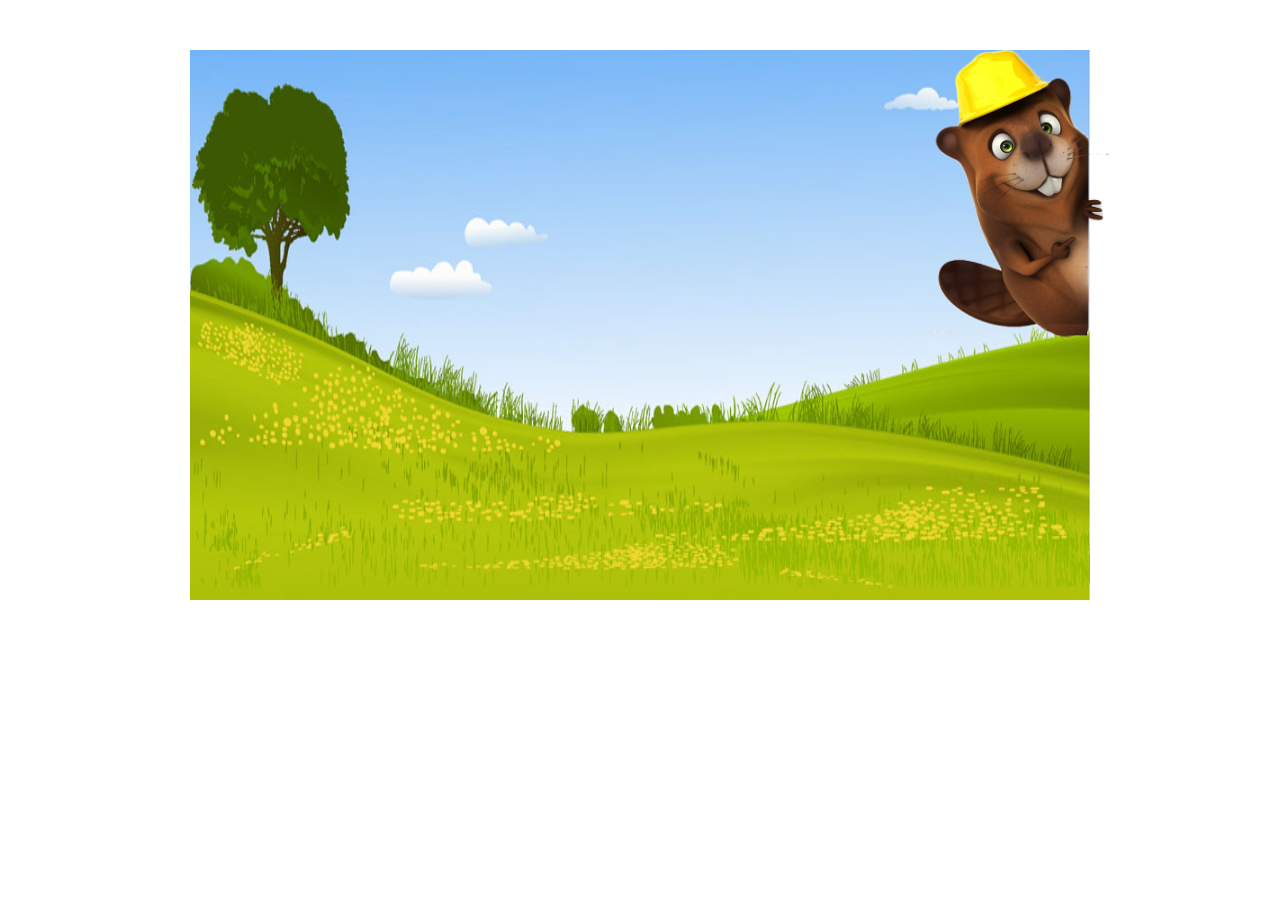
<file: index.html>
<!DOCTYPE html>
<html>
	<head>
		<meta charset="utf-8" />
		<title></title>
	</head>
	<link rel="stylesheet" type="text/css" href="css/style.css"/>
	<script src="js/jquery-2.1.0.js" type="text/javascript" charset="utf-8"></script>
	<script type="text/javascript" src="js/main.js" ></script>
	
	<body>
		<div class="game" >
			
			<img src="img/startback.jpg" class="Back"/>
			<img src="img/suslik.png" class="Suslik"/>
			<img src="img/start.png" class="Start" onclick="startgame()"/>
			
			<img src="img/gameback.jpg" class="Back1"/>
			<p id="scorelable">得分:</p>
			<p id="time">30</p>
			
			<div id="holes">
				
					<img src="img/hole.png"  onclick="beat(this)"/>
					<img src="img/hole.png"  onclick="beat(this)"/>
					<img src="img/hole.png"  onclick="beat(this)"/>
					<img src="img/hole.png"  onclick="beat(this)"/>
					<img src="img/hole.png"  onclick="beat(this)"/>
					<img src="img/hole.png"  onclick="beat(this)"/>
					<img src="img/hole.png"  onclick="beat(this)"/>
					<img src="img/hole.png"  onclick="beat(this)"/>
					<img src="img/hole.png"  onclick="beat(this)"/>
				
				
			</div>
			
		</div>
		
		
		
		
	</body>
</html>
</file>
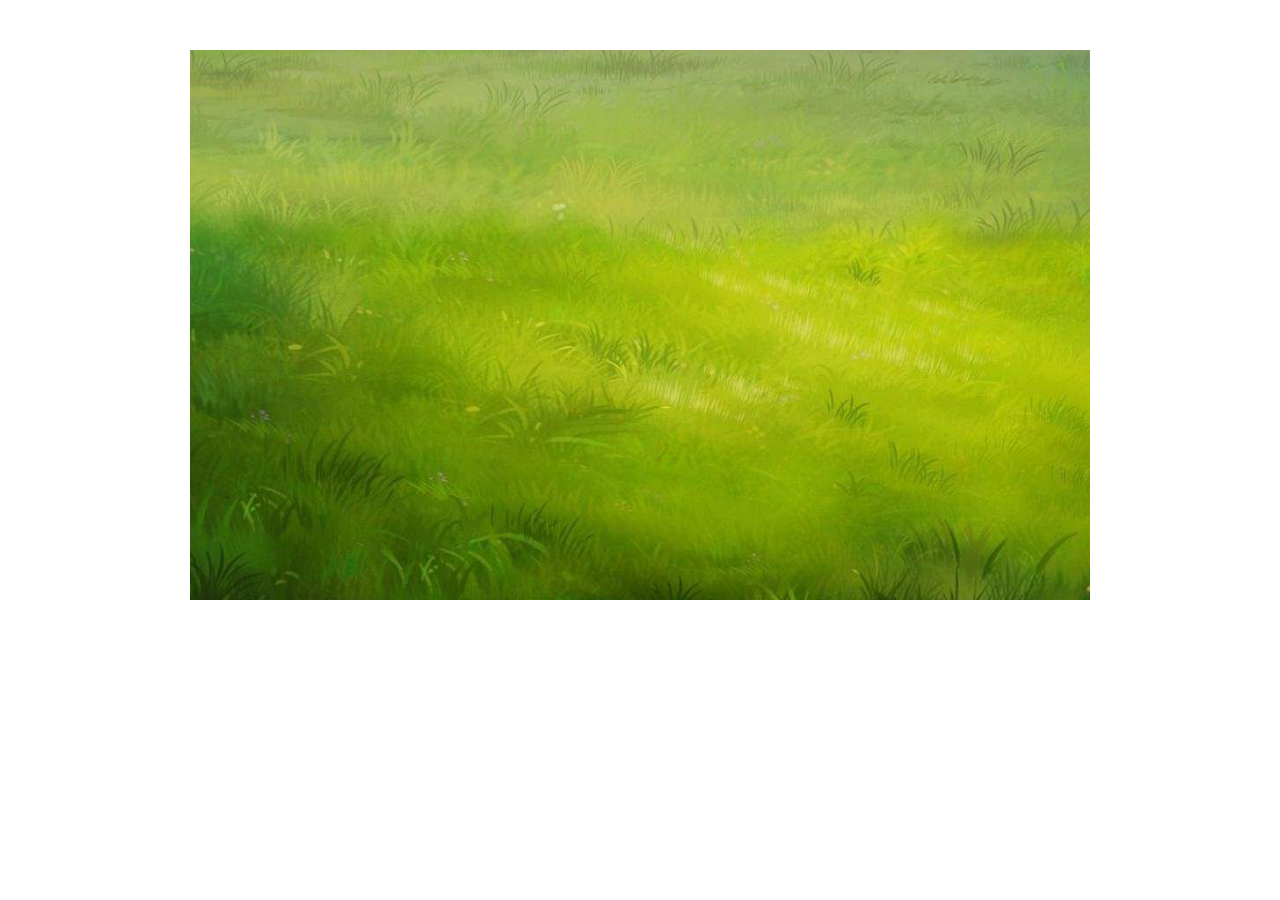
<file: 2.html>
<!DOCTYPE html>
<html>
	<head>
		<meta charset="UTF-8">
		<title></title>
	</head>
	
	<link rel="stylesheet" type="text/css" href="css/style.css"/>
	<script type="text/javascript" src="js/main.js" ></script>
	
	<body>
		<div class="game">
			<img src="img/gameback.jpg" class="Back"/>
			<div id="holes">
					<img src="img/hole.png"  onclick="beat(this)"/>
					<img src="img/hole.png"  onclick="beat(this)"/>
					<img src="img/hole.png"  onclick="beat(this)"/>
					<img src="img/hole.png"  onclick="beat(this)"/>
					<img src="img/hole.png"  onclick="beat(this)"/>
					<img src="img/hole.png"  onclick="beat(this)"/>
					<img src="img/hole.png"  onclick="beat(this)"/>
					<img src="img/hole.png"  onclick="beat(this)"/>
					<img src="img/hole.png"  onclick="beat(this)"/>
				
				
			</div>
			
		</div>
	</body>
</html>
</file>
<file: css/style.css>
.game{
	width: 900px;
	height: 550px;
	margin: 50px auto;
	position: relative;
}
.Back{
	width: 900px;
	height: 550px;
	position: absolute;

}
.Suslik{
	width: 300px;
	height: 300px;
	position: absolute;
	right: -80px;
}
.Start{
	width: 500px;
	height: 150px;
	position: absolute;
	margin-left: 200px;
	top: -100%;
	
	display: none;
	animation: start_animation 2s ;
	animation-fill-mode: forwards;
}
@keyframes start_animation{
	from{}
	to{top: 50%; }
}

.Back1{
	width: 900px;
	height: 550px;
	position: absolute;
	display: none;
}

#scorelable{
	font-family:"新宋体";
	font-size: 50px;
	font-weight: 900;
	
	display: none;
	position: absolute;
	margin-left: 50px;
	margin-top: 50px;
	color: saddlebrown;
}
#time{
	font-size: 80px;
	font: bold;
	display: none;
	position: absolute;
	margin-top: 15px;
	margin-left: 400px;
}



#holes{
	/*background-color: saddlebrown;*/
	position: absolute;
	width: 600px;
	height: 450px;
	margin: 30px 150px;
	display: none;
}

#holes img{
	width: 30%;
	height: 30%;
	float: left;
	margin-left: 17px;
    margin-top: 15px;
    
}
</file>
